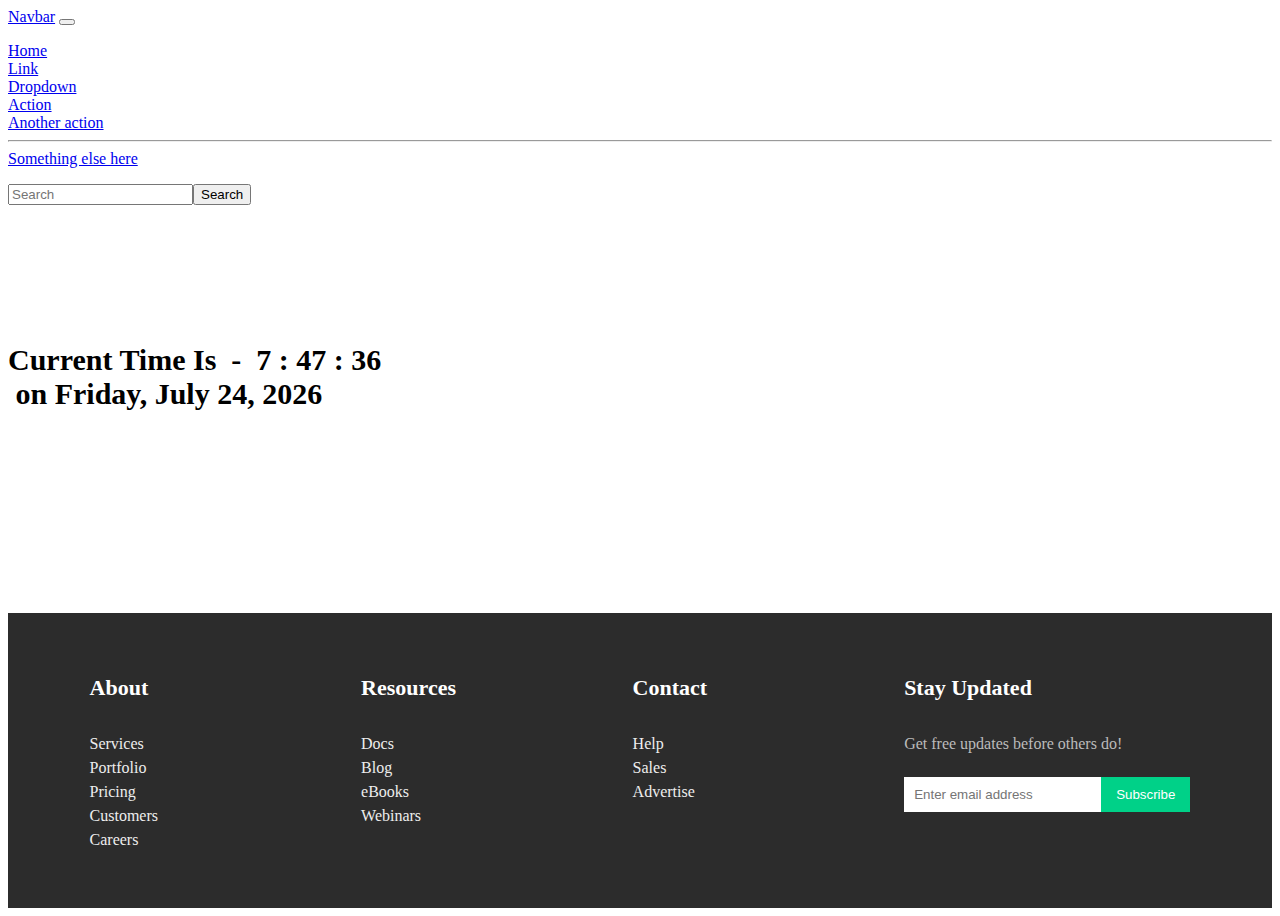
<file: index.html>
<!doctype html>
<html lang="en">
  <head>
    
    <!-- Required meta tags -->
    <meta charset="utf-8">
    <meta name="viewport" content="width=device-width, initial-scale=1">
    <link rel="stylesheet" type="text/css" href="style.css">
    <!-- Bootstrap CSS -->
    <link href="https://cdn.jsdelivr.net/npm/bootstrap@5.1.3/dist/css/bootstrap.min.css" rel="stylesheet" integrity="sha384-1BmE4kWBq78iYhFldvKuhfTAU6auU8tT94WrHftjDbrCEXSU1oBoqyl2QvZ6jIW3" crossorigin="anonymous">
    <link rel="icon" href="Icon.ico" type="image/icon">
    
    <title>Hello world</title>
    <script src="clock.js">
     
    </script>
  </head>
  <body>
    
    
    <nav class="navbar navbar-expand-lg navbar-dark bg-dark">
      <div class="container-fluid">
        <a class="navbar-brand" href="#">Navbar</a>
        <button class="navbar-toggler" type="button" data-bs-toggle="collapse" data-bs-target="#navbarSupportedContent" aria-controls="navbarSupportedContent" aria-expanded="false" aria-label="Toggle navigation">
          <span class="navbar-toggler-icon"></span>
        </button>
        <div class="collapse navbar-collapse" id="navbarSupportedContent">
          <ul class="navbar-nav me-auto mb-2 mb-lg-0">
            <li class="nav-item">
              <a class="nav-link active" aria-current="page" href="#">Home</a>
            </li>
            <li class="nav-item">
              <a class="nav-link" href="#">Link</a>
            </li>
            <li class="nav-item dropdown">
              <a class="nav-link dropdown-toggle" href="#" id="navbarDropdown" role="button" data-bs-toggle="dropdown" aria-expanded="false">
                Dropdown
              </a>
              <ul class="dropdown-menu" aria-labelledby="navbarDropdown">
                <li><a class="dropdown-item" href="#">Action</a></li>
                <li><a class="dropdown-item" href="#">Another action</a></li>
                <li><hr class="dropdown-divider"></li>
                <li><a class="dropdown-item" href="#">Something else here</a></li>
              </ul>
            <!-- </li>
            <li class="nav-item">
              <a class="nav-link disabled">Disabled</a>
            </li> -->
          </ul>
          <form class="d-flex">
            <input class="form-control me-2" type="search" placeholder="Search" aria-label="Search">
            <button class="btn btn-outline-success" type="submit">Search</button>
          </form>
        </div>
      </div>
    </nav>
    <div class="container text-center" my-4> 
      <div class="jumbotron" ><pre>
      <h2 class="display-4">Current Time Is  -  <span id="time"></span></h2></pre>
      <!-- <p class="lead">We have Got You Covered</p> -->
      <!-- <hr class="my-4"> -->
      <!-- <p>We have Time for different Countries</p> -->
      <!-- <p class="lead">
        <a class="btn btn-primary btn-lg" href="#" role="button">Browse Time</a>
      </p> -->
    </div>

    </div>
   

    <!-- Optional JavaScript; choose one of the two! -->

    <!-- Option 1: Bootstrap Bundle with Popper -->
    <script src="https://cdn.jsdelivr.net/npm/bootstrap@5.1.3/dist/js/bootstrap.bundle.min.js" integrity="sha384-ka7Sk0Gln4gmtz2MlQnikT1wXgYsOg+OMhuP+IlRH9sENBO0LRn5q+8nbTov4+1p" crossorigin="anonymous"></script>

    <!-- Option 2: Separate Popper and Bootstrap JS -->
    <!--
    <script src="https://cdn.jsdelivr.net/npm/@popperjs/core@2.10.2/dist/umd/popper.min.js" integrity="sha384-7+zCNj/IqJ95wo16oMtfsKbZ9ccEh31eOz1HGyDuCQ6wgnyJNSYdrPa03rtR1zdB" crossorigin="anonymous"></script>
    <script src="https://cdn.jsdelivr.net/npm/bootstrap@5.1.3/dist/js/bootstrap.min.js" integrity="sha384-QJHtvGhmr9XOIpI6YVutG+2QOK9T+ZnN4kzFN1RtK3zEFEIsxhlmWl5/YESvpZ13" crossorigin="anonymous"></script>
    -->
    <footer>
      <!-- Footer main -->
      <section class="ft-main">
        <div class="ft-main-item">
          <h2 class="ft-title">About</h2>
          <ul>
            <li><a href="#">Services</a></li>
            <li><a href="#">Portfolio</a></li>
            <li><a href="#">Pricing</a></li>
            <li><a href="#">Customers</a></li>
            <li><a href="#">Careers</a></li>
          </ul>
        </div>
        <div class="ft-main-item">
          <h2 class="ft-title">Resources</h2>
          <ul>
            <li><a href="#">Docs</a></li>
            <li><a href="#">Blog</a></li>
            <li><a href="#">eBooks</a></li>
            <li><a href="#">Webinars</a></li>
          </ul>
        </div>
        <div class="ft-main-item">
          <h2 class="ft-title">Contact</h2>
          <ul>
            <li><a href="#">Help</a></li>
            <li><a href="#">Sales</a></li>
            <li><a href="#">Advertise</a></li>
          </ul>
        </div>
        <div class="ft-main-item">
          <h2 class="ft-title">Stay Updated</h2>
          <p>Get free updates before others do!</p>
          <form>
            <input type="email" name="email" placeholder="Enter email address">
            <input type="submit" value="Subscribe">
          </form>
        </div>
      </section>
      
      </section>
    </footer>
  </body>
</file>
<file: style.css>
/* Generic styling */
* 
  ul {
    list-style: none;
    padding-left: 0;
  }
  footer {
    background-color: rgb(44, 44, 44);
    color: #bbb;
    line-height: 1.5;
  }
  footer a {
    text-decoration: none;
    color: #eee;
  }
  a:hover {
    text-decoration: underline;
  }
  .ft-title {
    color: #fff;
    font-family: "Merriweather", serif;
    font-size: 1.375rem;
    padding-bottom: 0.625rem;
  }
  /* Sticks footer to bottom */
  body {
    display: flex;
    min-height: 100vh;
    flex-direction: column;
  }
  .container {
    flex: 1;
    margin-top: 85px;
  }
  /* Footer main */
  .ft-main {
    padding: 1.25rem 1.875rem;
    display: flex;
    flex-wrap: wrap;
  }
  @media only screen and (min-width: 29.8125rem /* 477px */) {
    .ft-main {
      justify-content: space-evenly;
    }
  
  }

  
  .ft-main-item {
    padding: 1.25rem;
    min-width: 12.5rem;
  }
  
  /* Footer main | Newsletter form */
  form {
    display: flex;
    flex-wrap: wrap;
  
  }
  input[type="email"] {
    border: 0;
    padding: 0.625rem;
    margin-top: 0.3125rem;
  }
  input[type="submit"] {
    background-color: #00d188;
    color: #fff;
    cursor: pointer;
    border: 0;
    padding: 0.625rem 0.9375rem;
    margin-top: 0.3125rem;
  }
  /* Footer social */
  .ft-social {
    padding: 0 1.875rem 1.25rem;
    color: #00d188;
  }
  .ft-social-list {
    display: flex;
    justify-content: center;
    border-top: 1px rgb(128, 87, 87) solid;
    padding-top: 1.25rem;
  }
  .ft-social-list li {
    margin: 0.5rem;
    font-size: 1.25rem;
  }
  /* Footer legal */
  .ft-legal {
    padding: 0.9375rem 1.875rem;
    background-color: #333;
  }
  .ft-legal-list {
    width: 100%;
    display: flex;
    flex-wrap: wrap;
  }
  .ft-legal-list li {
    margin: 0.125rem 0.625rem;
    white-space: nowrap;
  }
  /* one before the last child */
  .ft-legal-list li:nth-last-child(2) {
      flex: 1;
  }
  /* {
    box-sizing: border-box;
    font-family: "Lato", sans-serif;
    margin: 0;
    padding: 0;
  } */
  h2{
    font-family: 'Times New Roman', Times, serif;
    font-weight: bold;
    font-size: 30px;
    
  }
  /* span{
    color: rgb(105, 105, 105);
    font-size: 24px;
  } */
</file>
